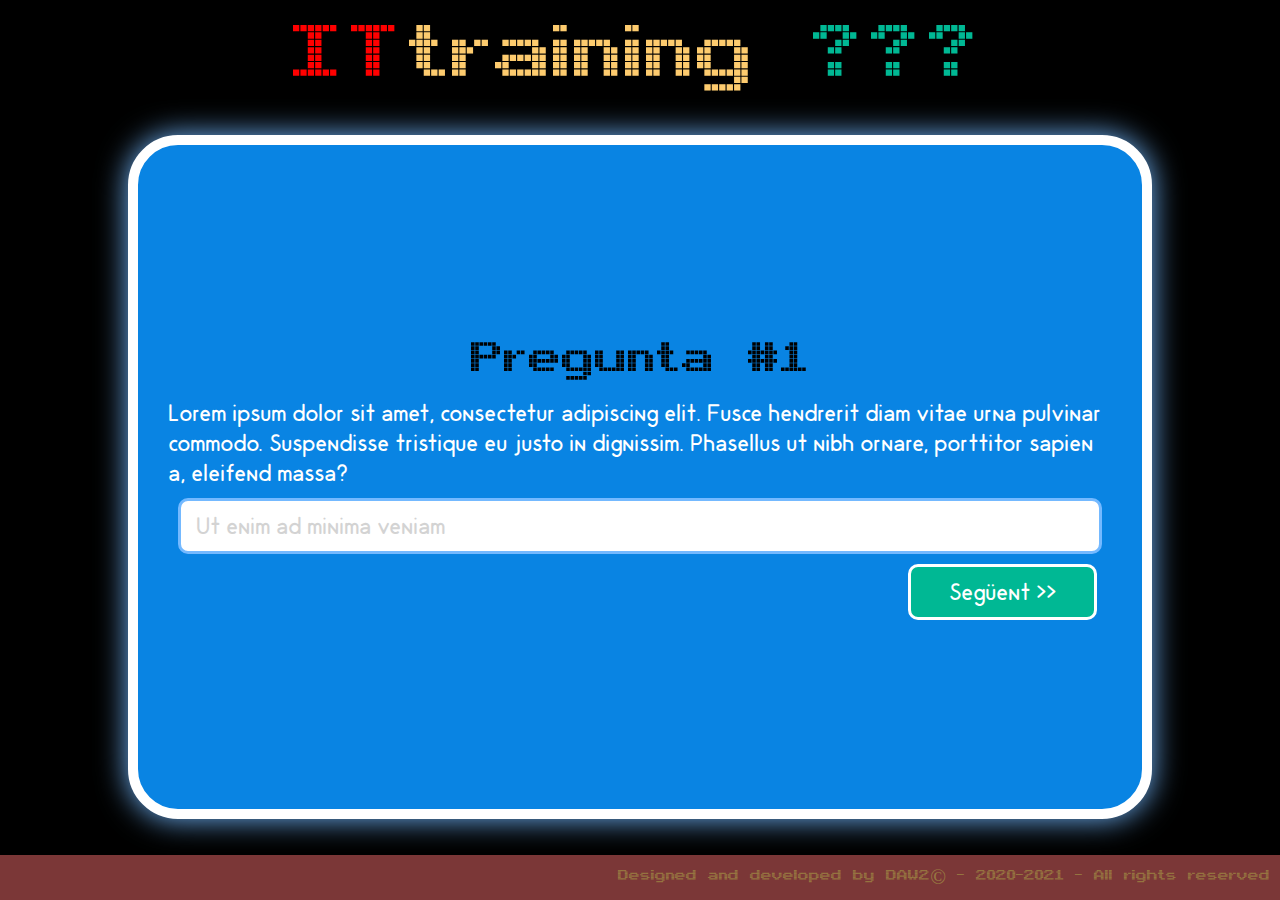
<file: index.html>
<!doctype html>
<html lang="ca">
  <head>
    <meta charset="utf-8">
    <title>ITtraining</title>
    <link rel="icon" type="image/x-icon" href="images/favicon.png" />
    <link rel="stylesheet" type="text/css" href="css/estils.css" />
  </head>
  <body>
    <header>
      <span class="vermell">IT</span>
      <span class="groc">training</span>&nbsp;
      <span class="verd">???</span>
    </header>
    <main>
        <article id="pregunta-01-tx" class="elementVisible">
          <span class="titol">Pregunta #1</span>
          <div class="enunciat">
            <p>Lorem ipsum dolor sit amet, consectetur adipiscing elit. Fusce hendrerit diam vitae urna pulvinar commodo. Suspendisse tristique eu justo in dignissim. Phasellus ut nibh ornare, porttitor sapien a, eleifend massa?</p>
          </div>
          <div class="respostes" onchange="guardaInputEscollit(this)">
            <label class="opcio col1">
              <input type="text" id="resp-01" name="resposta-1" placeholder="Ut enim ad minima veniam" />
            </label>
          </div> <!-- FINAL <div class="respostes">-->
          <button onclick="seguentPregunta(this)">Següent >></button>
        </article> <!-- FINAL <article id="pregunta-#"> -->

        <article id="pregunta-02-ch" class="elementOcult">
          <span class="titol">Pregunta #2</span>
          <div class="enunciat">
            <p>Lorem ipsum dolor sit amet, consectetur adipiscing elit. Fusce hendrerit diam vitae urna pulvinar commodo. Suspendisse tristique eu justo in dignissim. Phasellus ut nibh ornare, porttitor sapien a, eleifend massa?</p>
          </div>
          <div class="respostes" onchange="guardaInputEscollit(this)">
            <label class="opcio col2">
              <input type="checkbox" name="preg_002" id="resp-02-opcio-01"/>
              <span>Seda ut perspiciatis unde omnis</span>
            </label>
            <label class="opcio col2">
              <input type="checkbox" name="preg_002" id="resp-02-opcio-02"/>
              <span>Nemo enim ipsam voluptatem quia</span>
            </label>
            <label class="opcio col2">
              <input type="checkbox" name="preg_002" id="resp-02-opcio-03"/>
              <span>At vero eos et accusamus et iusto odio</span>
            </label>
            <label class="opcio col2">
              <input type="checkbox" name="preg_002" id="resp-02-opcio-04"/>
              <span>Et harum quidem rerum facilis est et expedita</span>
            </label>
          </div> <!-- FINAL <div class="respostes">-->
          <button onclick="seguentPregunta(this)">Següent >></button>
        </article> <!-- FINAL <article id="pregunta-#"> -->

        <article id="pregunta-03-ra" class="elementOcult">
          <span class="titol">Pregunta #3</span>
          <div class="enunciat">
            <p>Lorem ipsum dolor sit amet, consectetur adipiscing elit. Fusce hendrerit diam vitae urna pulvinar commodo. Suspendisse tristique eu justo in dignissim. Phasellus ut nibh ornare, porttitor sapien a, eleifend massa?</p>
          </div>
          <div class="respostes" onchange="guardaInputEscollit(this)">
            <label class="opcio col2">
              <input type="radio" name="preg_003" id="resp-03-opcio-01"/>
              <span>Seda ut perspiciatis unde omnis</span>
            </label>
            <label class="opcio col2">
              <input type="radio" name="preg_003" id="resp-03-opcio-02"/>
              <span>Nemo enim ipsam voluptatem quia</span>
            </label>
            <label class="opcio col2">
              <input type="radio" name="preg_003" id="resp-03-opcio-03"/>
              <span>At vero eos et accusamus et iusto odio</span>
            </label>
            <label class="opcio col2">
              <input type="radio" name="preg_003" id="resp-03-opcio-04"/>
              <span>Et harum quidem rerum facilis est et expedita</span>
            </label>
          </div> <!-- FINAL <div class="respostes">-->
          <button onclick="seguentPregunta(this)">Següent >></button>
        </article> <!-- FINAL <article id="pregunta-#"> -->

          <article id="pregunta-04-so" class="elementOcult">
            <span class="titol">Pregunta #4</span>
            <div class="enunciat">
              <p>Lorem ipsum dolor sit amet, consectetur adipiscing elit. Fusce hendrerit diam vitae urna pulvinar commodo. Suspendisse tristique eu justo in dignissim. Phasellus ut nibh ornare, porttitor sapien a, eleifend massa?</p>
            </div>
            <div class="respostes" onchange="guardaInputEscollit(this)">
              <label class="opcio col1">
                <select id="resp-04">
                  <option id="resp-04-00" selected>&lt;Escull una de les següents opcions.></option>
                  <option id="resp-04-01">At vero eos et accusamus et iusto odio</option>
                  <option id="resp-04-02">Et harum quidem rerum facilis est et expedita</option>
                  <option id="resp-04-03">Temporibus autem quibusdam et aut officiis debitis</option>
                </select>
              </label>
            </div> <!-- FINAL <div class="respostes"> -->
            <button onclick="seguentPregunta(this)">Següent >></button>
          </article>  <!-- FINAL <article id="pregunta-#"> -->

        <article id="resultat" class="elementOcult">
          <div class="enunciat">
            <span id="textResultat"></span>
          </div>  <!-- FINAL <div class="enunciat"> -->
          <span class="titol" id="notaFinal">Resultat</span>
          <div class="enunciat">
            <button onclick="guardarResposta(this)">Guardar</button>
            <button onclick="javascript:window.close()">Tanca</button>
          </div>
        </article> <!-- FINAL <article id="resultat"> -->

        <article id="recullDades" class="elementOcult">
          <span class="titol">Entrada de dades</span>
          <div class="enunciat" onchange="guardaNom()">
            <p>Entra el teu nom: <label class="opcio col3">
              <input type="text" class="col3" id="nomUsuari" name="dadesUsuari" placeholder="Entra el teu nom" />
            </label></p>
          </div>
          <div class="espai"></div>
          <div class="enunciat">
            <p>La teva puntucació és:<label class="opcio col3 mostra" id="puntsUsuari"></label></p>
          </div>
          <button onclick="guardaNom(this)">Guarda</button>
        </article> <!-- FINAL <article id="recullDades"> -->

        <article id="marcador" class="elementOcult">
          <span class="titol">Marcador</span>
          <table id="taulaMarcadors"></table>
          <div class="espai"></div>
          <div class="enunciat">
            <button onclick="javascript:window.close()">Tanca</button>
          </div>
        </article> <!-- FINAL <article id="recullDades"> -->
    </main>  <!-- FINAL <main> -->

    <footer>
      <span>Designed and developed by DAW2© - 2020-2021 - All rights reserved</span>
    </footer>


    <!-- <script src="./js/quartaPreg.js"></script> -->
    <!-- <script src="./js/terceraPregunta.js"></script> -->
    <!-- <script src="./js/segonaPregunta.js"></script> -->
    <!-- <script src="./js/pregunta01.js"></script> -->
    <script src="./js/guardarDadesLocalment.js"></script>
    <script src="./js/activitat_IT.js"></script>


  </body>
</html>
</file>
<file: css/estils.css>
@charset "utf-8";
/* CSS Document */

@font-face {
  font-family: Antiga;
  src: url(../fonts/Arcade.ttf);
}

@font-face {
  font-family: Enunciat;
  src: url(../fonts/OdinRounded.otf);
}

/* -- Definició de constants a css -- */
:root {
  --vermell: #ff0000; /*  color: #d63031 */
  --groc: #fdcb6e;
  --negre:#000000;
  --blanc:#ffffff;
  --verd: #00b894;
  --fons: #0984e3;
  --ombra: #74b9ff;
  --grisfosc: #555555;
  --grisclar: #bbbbbb;
  
  --esCorrText: lightgreen;
  --noEsCorrText: lightcoral;

  --unPuntText: var(--negre);
  --unPuntFons: lightgreen;

  --capPuntText: var(--vermell);
  --capPuntFons: lightcoral;

  /* seccio */
  --seccioFons: var(--fons);
  --seccioVora: var(--blanc);
  --seccioOmbra: var(--ombra);

  /* enunciat */
  --enunciatText: var(--blanc);

  /* opcio */
  --opcioFons:var(--fons);
  --opcioFonsVora: #74b9ff;
  --opcioFonsOmbra: var(--ombra);

  /* input[type=radio]:checked */
  --inputRadioSelecionatFons: #74b9ff;
  --inputRadioSelecionatVora: var(--grisfosc);

  /* boto */
  --botoActiuFons:var(--verd);
  --botoActiuText:var(--blanc);
  --botoActiuVora:var(--blanc);
  --botoActiuOmbra:var(--vermell);
  --botoActiuTextHover:var(--negre);
  --botoActiuFonsHover: #00cec9; /*74b9ff*/
  --botoActiuOmbraHover: #74b9ff; /*74b9ff*/

  --botoInactiuFons: #fa9090;
  --botoInactiuText: var(--vermell);

  /* footer */
  --footerText: var(--groc);
  --footerFons: IndianRed;
}
/* -- FINAL Definició de constants a css -- */

/* -- Definició de classes per dotar de color a qualsevol element -- */
.vermell {
  color: var(--vermell);
  /*  color: #d63031 */
}

.groc {
  color: var(--groc);
  /* color: #fdcb6e; */
}

.negre {
  color:var(--negre);
}

.verd {
  color: var(--verd);
}
/* -- FINAL Definició de classes per dotar de color als elements -- */

/*   */

.opcio:focus {
  outline-color: white;
}

/*   */

/* -- Definició d'atributs que per defecte tindrà qualsevol element. */
* {
  margin: 0px;
  padding: 0px;
  box-sizing: border-box;
  border: none; 
}

/* -- FINAL Definició d'atributs que per defecte tindrà qualsevol element. */

html {
  height: 100%;
}

body {
  height: 100%;
  background-color:var(--negre);
}

header {
  height: 15%;
  display: flex;
  justify-content: center;
  padding-top: 10px;
  font-family: Antiga;
  font-size: 7em;
  font-weight: 100;
}

main {
  height: 80%;
  display: flex;
  justify-content: center;
  align-items: stretch;
}

/* article {
  width: 80%;
  display: flex;
  justify-content: center;
} */

article {
  width: 80%;
  height: 95%;
  padding: 30px;
  border: 10px solid var(--seccioVora);
  background-color: var(--seccioFons);
  box-shadow: 0px 0px 30px var(--seccioOmbra);
  border-radius: 50px;
  display: flex;
  flex-direction: column;
  justify-content: center;
}

article h1.titolBranca{
  background-color: var(--botoInactiuFons);
}

article span.titol {
  /* align-self: flex-start; */
  color: var(--negre);
  font-family: Antiga;
  font-size: 4em;
  text-align: center;
}

.titolBranca {
  background-color: var(--botoInactiuFons);
}


article span.resultat {
  /* align-self: flex-start; */
  color: var(--blau);
  font-family: Antiga;
  font-size: 4em;
  text-align: center;
}

.titolBranca {
  background-color: var(--botoInactiuFons);
}


.elementOcult {
  display: none;
}

.elementVisible {
  display: flex;
}

/* .noSeleccionat {
  background-color: var(--blanc);
} */

.seleccionat {
  background-color: #00b894!important;
  border-color: greenyellow!important;
}

div.enunciat p, div.enunciat span {
  font-family: Enunciat;
  color: var(--enunciatText);
  text-align: left;
}

div.enunciat span {
  font-size: 1.2em;
}

div.enunciat p {
  font-size: 1.5em;
}

div.enunciat span.respOk {
  color: var(--esCorrText);
}

div.enunciat span.respNok {
  color: var(--noEsCorrText);
}

span.titolResposta {
  padding-left: 30px;
  padding-right: 30px;
  font-weight: bold;
  font-size: 1.5em!important;
}

div.enunciat span.unPunt, div.enunciat span.capPunt {
  padding-left: 70px;
  padding-right: 70px;
}

div.enunciat span.unPunt {
  color: var(--unPuntText);
  background-color:  var(--unPuntFons);
}

div.enunciat span.capPunt {
  color: var(--capPuntText);
  background-color: var(--capPuntFons);
}

div.respostes {
   display: flex;
  justify-content: start;
  flex-wrap: wrap;
}

label.opcio {
  margin: 10px;
  padding: 5px;
  border: 3px solid #74b9ff;
  background-color: var(--blanc);
  border-radius: 10px;
  line-height: 40px;
  vertical-align: middle;
}

label.opcio.col1 {
  width: 100%;
}

label.opcio.col2 {
  width: 45%;
}

label.opcio.col3 {
  width: 33%;
}


label.opcio:hover {
  background-color: var(--grisclar);
  border: 3px solid var(--groc);
}

label.opcio::selection {
  border: 3px solid var(--vermell);
}

label.checked {
  background-color: var(--inputRadioSelecionatFons);
  border-color: var(--inputRadioSelecionatVora);
  color: var(--blanc);
}

input, select, label, option {
  overflow: visible;
  font-family: Enunciat;
  color: var(--seccioFons);
  border: 0px solid white;
  cursor: pointer;
}

input, select, option {
  font-size: 1em;
}

label {
  font-size: 1.5em;
}

label.opcio span {
  width: 50%;
}



label.opcio input[type=text] {
  width: 95%;
}

label.opcio input[type=text]:focus, label.opcio select:focus {
  outline-color: white;
  border-bottom: dotted 2px var(--grisclar);
}

label.opcio select {
  width: 100%;
}

label input[type=radio], input[type=text], input[type=checkbox] {
  margin-left: 10px;
  margin-right: 10px;
}
 
label input[type=radio]:checked {
 background-color: var(--inputRadioSelecionatFons);
}

input[type=checkbox]:checked {
 background-color: var(--inputRadioSelecionatFons);
}


input[type=text]::placeholder { /* Chrome, Firefox, Opera, Safari 10.1+ */
  color: #d3d3d3;
  opacity: 1; /* Firefox */

}

:-ms-input-placeholder { /* Internet Explorer 10-11 */
  color: lightgrey;
}

::-ms-input-placeholder { /* Microsoft Edge */
  color: lightgrey;
}

button {
  overflow: visible;
  width: 20%;  
  font-family: Enunciat;
  font-size: 1.5em;
  color: var(--botoActiuText);
  background-color: var(--botoActiuFons);
  border: 3px solid var(--botoActiuVora);
  box-shadow: var(--botoActiuOmbra);
  border-radius: 10px;
  padding: 10px;
  /* margin-top: 30px; */
  margin-left: 15px;
  margin-right: 15px;
  outline: none;
  align-self: flex-end;
}

button:hover {
  color: var(--botoActiuTextHover);
  background-color: var(--botoActiuFonsHover);
  box-shadow: 0px 0px 15px var(--botoActiuOmbraHover); /* 74b9ff*/
  cursor: pointer;
}

button:disabled {
  color: var(--botoInactiuText);
  background-color: var(--botoInactiuFons);
  box-shadow: 0px 0px 15px var(--botoInactiuText);
  border: 3px solid var(--botoInactiuText);
  cursor: not-allowed;
}

footer {
  height: 5%;
  background-color: var(--footerFons);
  padding-top: 10px;
  padding-right: 10px;
  opacity: 0.6;
  display: flex;
  justify-content: flex-end;
}

footer span {
  font-family: Antiga;
  font-size: 1.3em;
  color: var(--footerText);
}

/* INICI ==>> Afegit amb branca guardarMarcador */

label.opcio input[type=text].col3 {
  width: 45%;
}

label.mostra, label.mostra:hover {
  color: var(--negre);
  background-color: var(--grisclar);
  overflow: visible;
  font-family: Enunciat;
  border: 3px solid white;
  cursor:default; 
}

.espai{
  margin: 20px;
}

div.dades {
  display: flex;
 justify-content: start;
 flex-wrap: wrap;
}

div.dades label, div.dades input {
  font-family: Enunciat;
  color: var(--negre);
  text-align: left;
}

div.dades label, div.dades input {
  font-size: 1.5em;
}

.titolMarcador {
  color: var(--negre);
  font-family: Antiga!important;
  font-size: 4em!important;
  text-align: center;
}

article#dades p.titolMarcador {
  font-family: Enunciat;
  padding-left: 30px;
  padding-right: 30px;
  font-weight: bold;
  font-size: 2em!important;
}

article#dades label, article#dades input {
  color: #fff;
  font-family: Enunciat;
  font-size: 1.3em;
}


table#taulaMarcadors {
  font-family: Enunciat;
  border-collapse: collapse;
  width: 100%;
  border: 0px;
}

table#taulaMarcadors td {
  font-size: 1.4em;
  text-align: left;
  padding: 8px;
  padding-left: 15px;
}

table#taulaMarcadors th {
  font-size: 1.5em;
  text-align: left;
  padding: 8px;
  padding-left: 35px;
  background-color: whitesmoke;
  border-bottom: 3px solid black;
}

table#taulaMarcadors th:nth-child(even),
table#taulaMarcadors td:nth-child(even) {
  border-right: 1px solid black;
  border-left: 1px solid black;
}

table#taulaMarcadors tr {
  background-color:whitesmoke;
}
table#taulaMarcadors tr:nth-child(even) {
  background-color: beige;
}

/* FINAL ==>> Afegit amb branca guardarMarcador */
</file>
